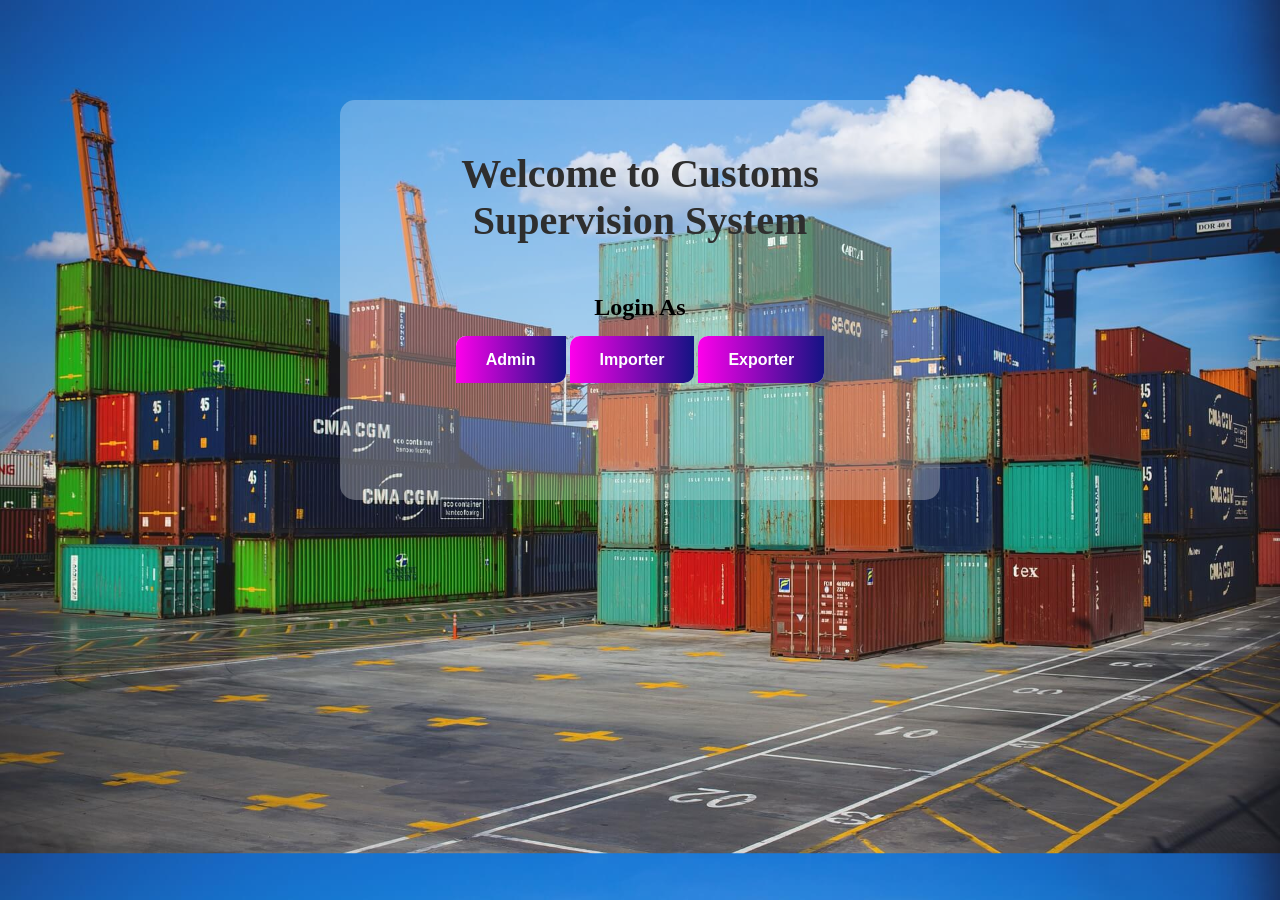
<file: ie/index.html>
<!DOCTYPE html>
<html lang="en">
  <head>
    <meta charset="UTF-8" />
    <meta http-equiv="X-UA-Compatible" content="IE=edge" />
    <meta name="viewport" content="width=device-width, initial-scale=1.0" />
    <title>Customs Supervision</title>
    <link rel="stylesheet" href="css/home.css" />
  </head>
  <body>
    <div class="container">
      <div class="wraper">
        <h1>Welcome to Customs Supervision System</h1>
        <h2>Login As</h2>
        <div class="nav">
          <a href="admin-login.html" class="banner_btn">Admin</a>
          <a href="importer-login.html" class="banner_btn">Importer</a>
          <a href="exporter-login.html" class="banner_btn">Exporter</a>
        </div>
      </div>
    </div>
  </body>
</html>
</file>
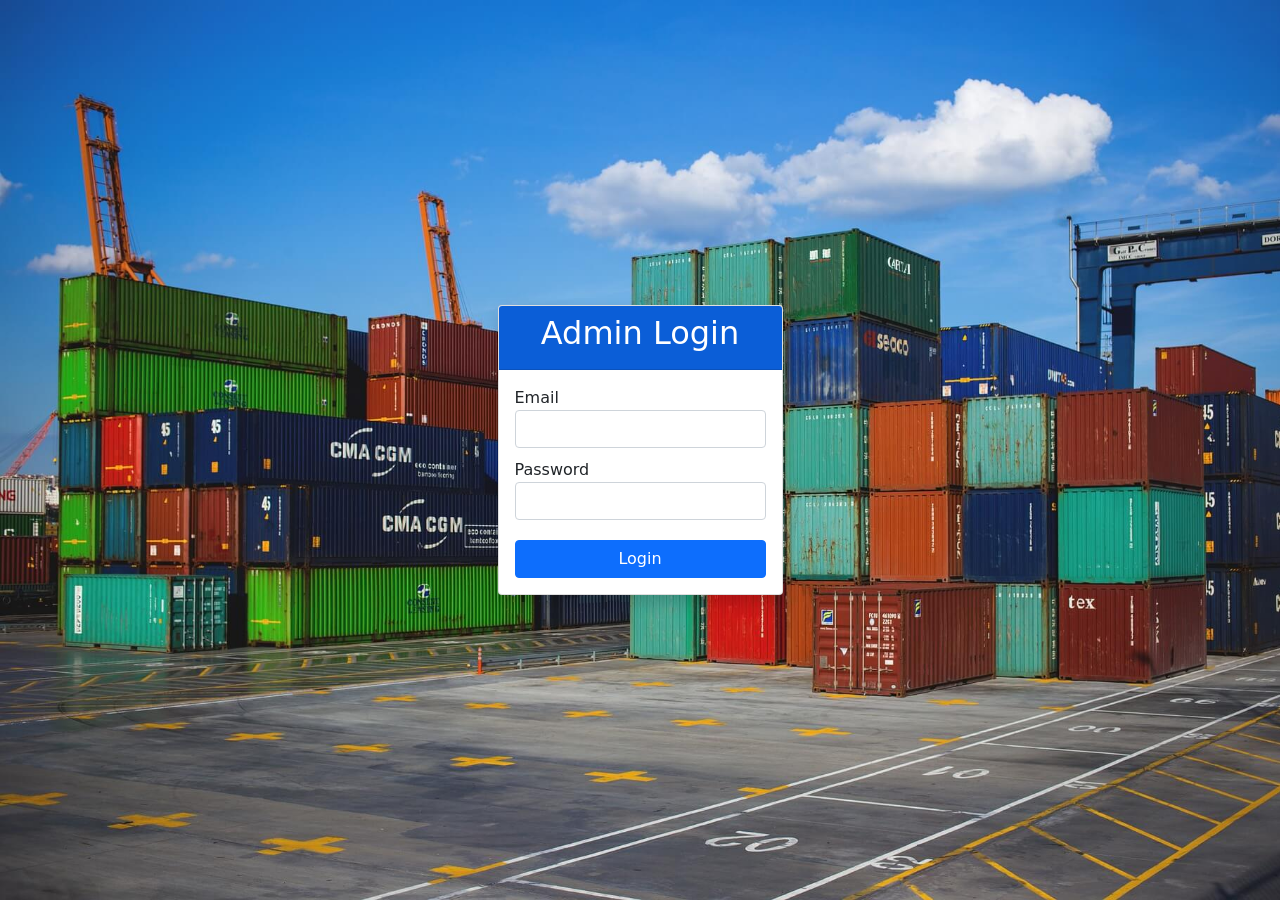
<file: ie/admin-login.html>
<!DOCTYPE html>
<html lang="en">
  <head>
    <meta charset="UTF-8" />
    <meta http-equiv="X-UA-Compatible" content="IE=edge" />
    <meta name="viewport" content="width=device-width, initial-scale=1.0" />
    <title>Login</title>

    <link rel="stylesheet" href="css/bootstrap.css" />
    <link rel="stylesheet" href="css/style.css">

  </head>
  <body style="background-image: url(img/bg.jpg);background-size: cover;">

    <div class="container vh-100">
      <div class="row justify-content-center h-100">
        <div class="card w-25 my-auto shadow">
          <div class="card-header text-center">
              <h2>Admin Login </h2>
            </div>

          <div class="card-body">
            <form action="php/admin-login.php" method="post">
              <div class="form-group">
                <div class="login1">
                    <label for="email">Email</label>
                    <input id="email" type="email" class="form-control" name="admin_email" required />                    
                </div>
                
                <div class="login2">
                    <label for="password">Password</label>
                    <input id="password" type="password" class="form-control" name="admin_password" required />                    
                </div>

              <input type="submit" class="btn btn-primary w-100" value="Login" name="">

            </form>
          </div>
        </div>
        <!--
          <div class="card-footer text-right">
              <a href="#">forgot password ! -_-</a>
          </div>--->
        
      </div>
    </div>
  </body>
</html>
</file>
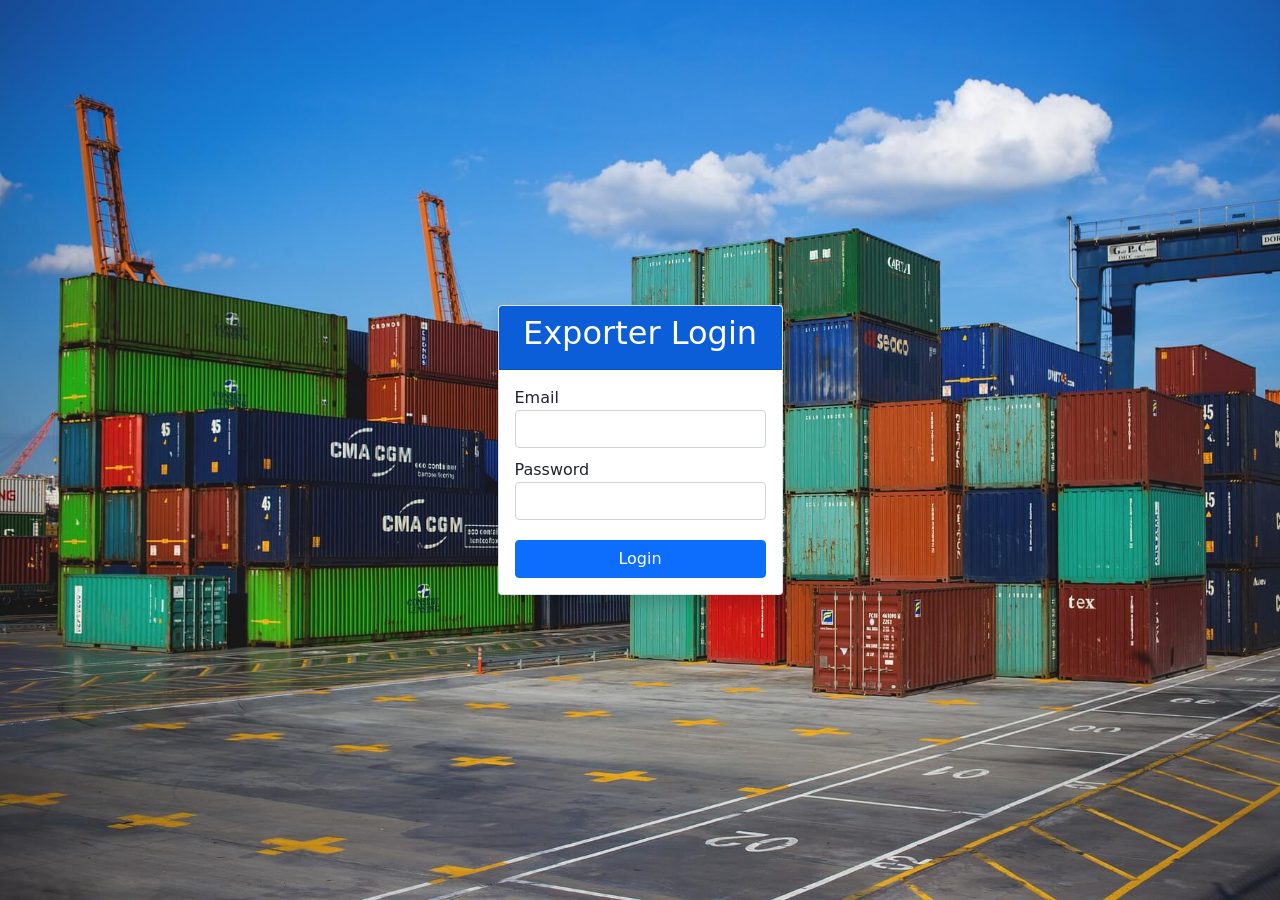
<file: ie/exporter-login.html>
<!DOCTYPE html>
<html lang="en">
  <head>
    <meta charset="UTF-8" />
    <meta http-equiv="X-UA-Compatible" content="IE=edge" />
    <meta name="viewport" content="width=device-width, initial-scale=1.0" />
    <title>Login</title>

    <link rel="stylesheet" href="css/bootstrap.css" />
    <link rel="stylesheet" href="css/style.css">

  </head>
  <body style="background-image: url(img/bg.jpg);background-size: cover;">

    <div class="container vh-100">
      <div class="row justify-content-center h-100">
        <div class="card w-25 my-auto shadow">
          <div class="card-header text-center">
              <h2>Exporter Login </h2>
            </div>

          <div class="card-body">
            <form action="php/exporter-login.php" method="post">
              <div class="form-group">
                <div class="login1">
                    <label for="email">Email</label>
                    <input id="email" type="email" class="form-control" name="exporter_email" required />                    
                </div>
                
                <div class="login2">
                    <label for="password">Password</label>
                    <input id="password" type="password" class="form-control" name="exporter_password" required />                    
                </div>

              <input type="submit" class="btn btn-primary w-100" value="Login" name="">

            </form>
          </div>
        </div>
          <!-- <div class="card-footer text-right">
              <a href="#">forgot password! -_-</a>
          </div> -->
        
      </div>
    </div>
  </body>
</html>
</file>
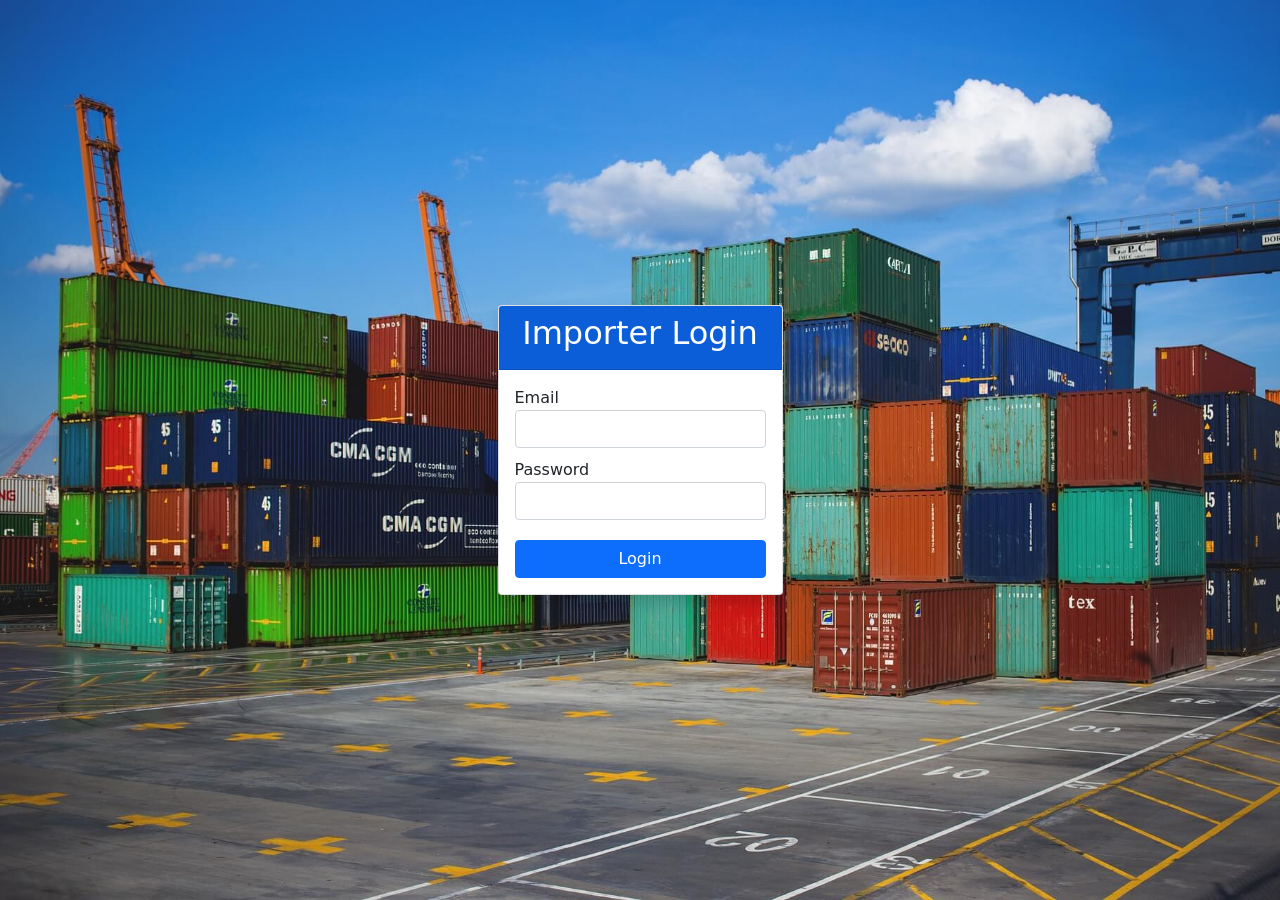
<file: ie/importer-login.html>
<!DOCTYPE html>
<html lang="en">
  <head>
    <meta charset="UTF-8" />
    <meta http-equiv="X-UA-Compatible" content="IE=edge" />
    <meta name="viewport" content="width=device-width, initial-scale=1.0" />
    <title>Login</title>

    <link rel="stylesheet" href="css/bootstrap.css" />
    <link rel="stylesheet" href="css/style.css">

  </head>
  <body style="background-image: url(img/bg.jpg);background-size: cover;">


    <div class="container vh-100">
      <div class="row justify-content-center h-100">
        <div class="card w-25 my-auto shadow">
          <div class="card-header text-center">
              <h2>Importer Login </h2>
            </div>

          <div class="card-body">
            <form  action="php/importer-login.php" method="post">
              <div class="form-group">
                <div class="login1">
                    <label for="email">Email</label>
                    <input id="email" type="email" class="form-control" name="importer_email" required/>                    
                </div>
                
                <div class="login2">
                    <label for="password">Password</label>
                    <input id="password" type="password" class="form-control" name="importer_password" required/>                  
                </div>

              <input type="submit" class="btn btn-primary w-100" value="Login" name="">

            </form>
          </div>
        </div>
          <!-- <div class="card-footer text-right">
              <a href="#">forgot password! -_-</a>
          </div> -->
        
      </div>
    </div>
  </body>
</html>
</file>
<file: ie/css/home.css>
* {
  padding: 0;
  margin: 0;
}
body {
  background-image: url(../img/bg.jpg);
  background-size: cover;
}
.wraper {
  text-align: center;
  color: rgb(46, 46, 46);
  margin: auto auto;
  background: rgba(255, 255, 255, 0.281);
  height: 300px;
  width: 500px;
  display: block;
  margin-top: 100px;
  padding: 50px;
  border-radius: 15px;
}
.wraper h1 {
  font-size: 40px;
  font-family: cursive;
}
.wraper h2 {
  margin-top: 50px;
  color: rgb(0, 0, 0);
  font-family: cursive;
}
.nav {
  margin-top: 30px;
}
.banner_btn {
  text-decoration: none;
  color: #fff;
  font-weight: bold;
  border-radius: 10px 0 10px 0px;
  background: linear-gradient(to right, #ff00ec, #131383);
  background-color: #fff;
  padding: 15px 30px;
  font-size: 16px;
  transition: 0.5s;
  font-family: Arial, Helvetica, sans-serif;
}
.banner_btn:hover {
  background: linear-gradient(to right, #131383, #ff00ec);
}
</file>
<file: ie/css/style.css>
.login1 {
  margin-bottom: 10px;
}

.login2 {
  margin-bottom: 20px;
}
.card-footer > a {
  text-decoration: none;
}
.card {
  padding: 0px;
}
.card-header {
  background-color: #0b5ed7;
  color: #fff;
}
</file>
